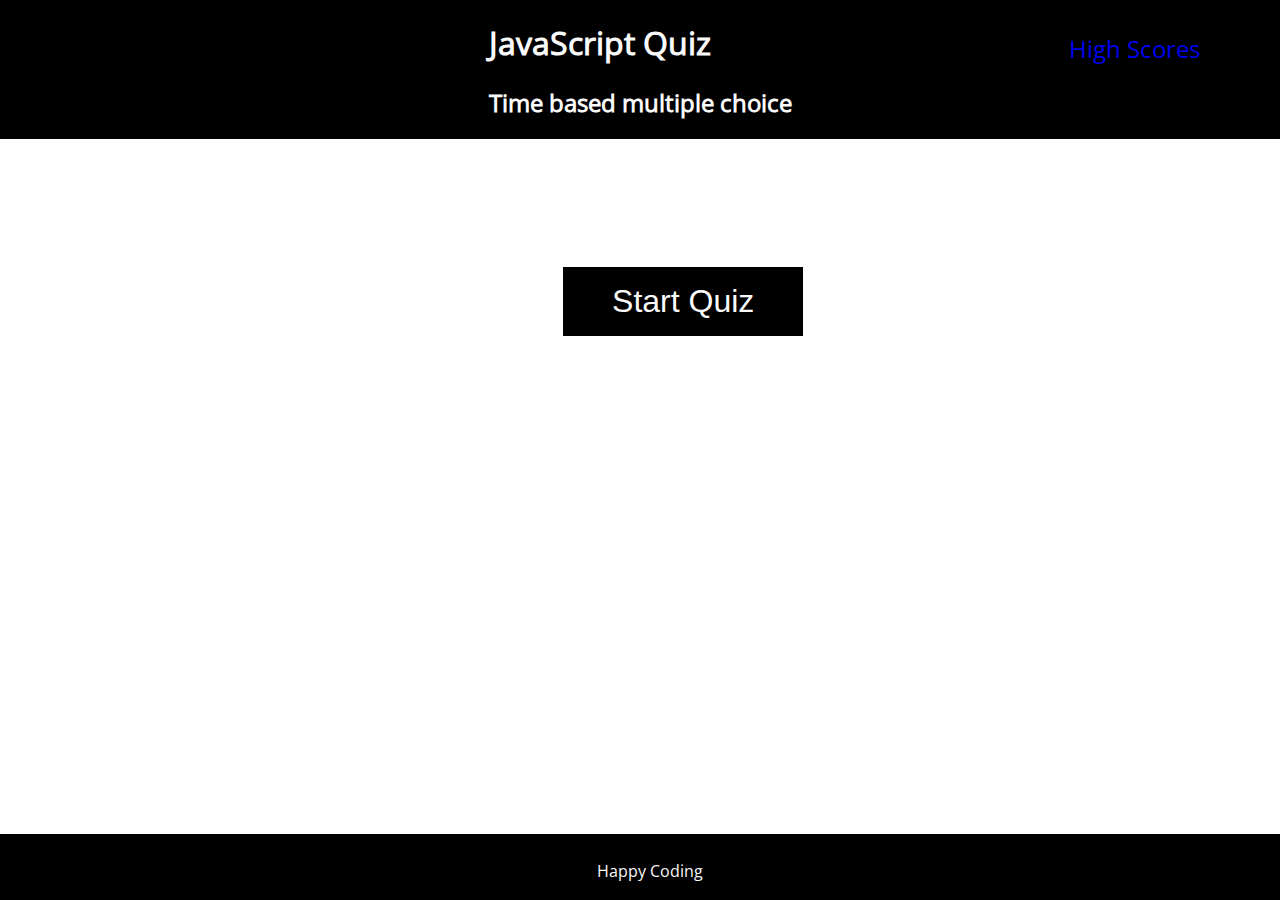
<file: index.html>
<!DOCTYPE html>
<html lang="en">
<head>
    <meta charset="UTF-8">
    <meta http-equiv="X-UA-Compatible" content="IE=edge">
    <meta name="viewport" content="width=device-width, initial-scale=1.0">
    <title>JS Coding Quiz</title>
    <link rel="stylesheet" href="./assets/css/style.css">
</head>

<body>
    <header class="header banners flex">
        <hgroup>
            <h1>JavaScript Quiz</h1>
            <h2>Time based multiple choice</h2>
        </hgroup>
        <a class="links" href="./scores.html">High Scores</a>
    </header>
    <main>
        <section>
            <span id="timer"></span>
            <button id="start-quiz" class="buttons">Start Quiz</button>
        </section>

        <section id="quiz-questions" class="hidden center-boxes">
            <header>
                <h4 id="js-question"></h4>
            </header>
            <form action="#">
                <input type="button" class="answers"><br>
                <input type="button" class="answers"><br>
                <input type="button" class="answers"><br>
                <input type="button" class="answers"><br>
            </form>
            <div id="results" class="hidden"></div>
        </section>
        <section id="quiz-finish" class="hidden center-boxes">
            <section>
                <label for="initials">Enter initials or name:</label>
                <input id="initials" type="text">
            </section>
            <button id="submit-btn" type="submit" class="buttons">Submit</button>
        </section>
    </main>
    <footer class="footer banners flex">
        <span>Happy Coding</span>
    </footer>
    <script src="./assets/js/script.js"></script>
</body>

</html>
</file>
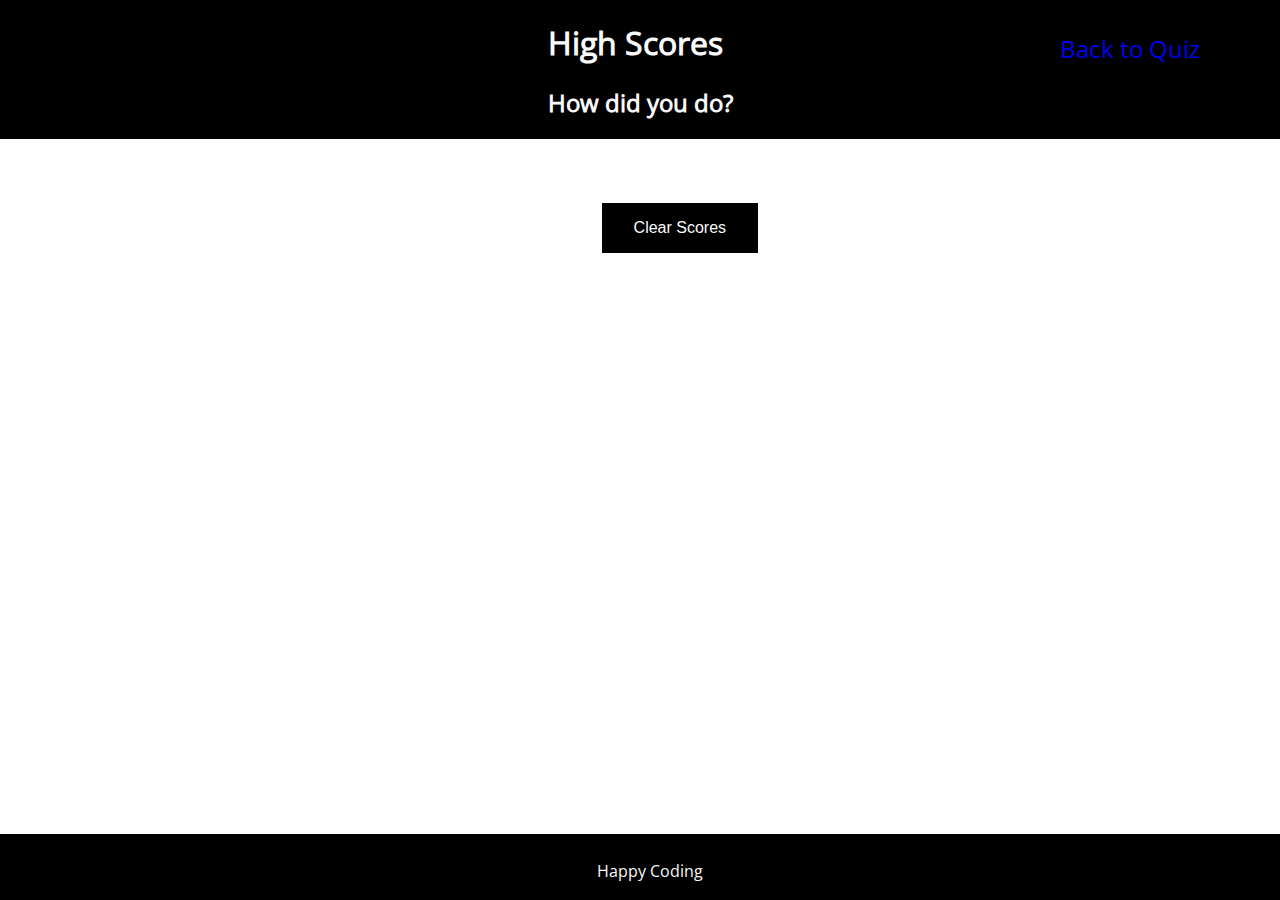
<file: scores.html>
<!DOCTYPE html>
<html lang="en">
<head>
    <meta charset="UTF-8">
    <meta http-equiv="X-UA-Compatible" content="IE=edge">
    <meta name="viewport" content="width=device-width, initial-scale=1.0">
    <title>JS Coding Quiz</title>
    <link rel="stylesheet" href="./assets/css/style.css">
</head>

<body>
    <header class="header banners flex">
        <hgroup>
            <h1>High Scores </h1>
            <h2>How did you do?</h2>
        </hgroup>
        <a class="links flex" href="./index.html">Back to Quiz</a>
    </header>
    <main>
        <section id="high-scores" class="center-boxes">
            <button id="clear-scores" class="buttons">Clear Scores</button>
        </section>
    </main>
    <script src="./assets/js/scores.js"></script>
</body>
<footer class="footer banners flex">
    <span>Happy Coding</span>
</footer>
</html>
</file>
<file: assets/css/style.css>
/* Load custom fonts */
@font-face {
    font-family: 'OpenSans';
    src: url('../fonts/OpenSans-Regular.ttf');
} 
@font-face {
    font-family: 'Montserrat';
    src: url('../fonts/Montserrat-Regular.ttf');
} 
/* Main root CSS */
:root {
    font-size: 16px;
    font-family: OpenSans, Montserrat, sans-serif, 'Times New Roman', Times, serif; 
    --main-bg-color: hsl(0, 0%, 0%);
    --main-txt-color: hsl(0, 0%, 98%);
    --secondary-bg-color: hsl(289, 100%, 17%);
}

/* Global */
body {
    margin: 0;
    padding: 0;
    height: 100vh;
}

/* Wide use classes style  */
/* Header and footer */
.banners {
    background-color: var(--main-bg-color);
    color: var(--main-txt-color);
    justify-content: center;
    width: 100%;
    margin: 0;
    padding: 0;
}

.flex {
    display: flex; 
}

.links {
    position:absolute;
    top:2rem;
    right:5rem;
    text-decoration: none;
    font-size: 1.5rem;
}
/* Primary Containers for Quiz / results */
.center-boxes {
    margin-left: auto;
    margin-right: auto;
    width: 40rem;
    min-height: 30rem;
}

.center-boxes input, ol {
    width: 100%;
    text-align: left;
    font-size: 1.5rem;
    background-color: var(--secondary-bg-color);
    color: var(--main-txt-color);
    max-width: 100%;
}

.center-boxes input {
    margin-top: 1.5rem;
    padding-top: 2rem;
}

.center-boxes input:hover {
    background-color: var(--main-bg-color);
    box-shadow:  0px 33px 25px 0 #000, 
                 0 26px 15px 0px #ccc;
    padding: 1rem;
}

.center-boxes h4{
    text-align: left;
    font-size: 1.5rem;
    margin-top: 0;
    background-color: var(--main-bg-color);
    color: var(--main-txt-color);
}

.buttons {
    position: relative;
    border: none;
    padding: 1rem 2rem;
    margin-left: 44%;
    margin-top: 10%;
    text-decoration: none;
    background: var(--main-bg-color);
    color: var(--main-txt-color);
    font-size: 1rem;
    cursor: pointer;
    text-align: center;
}


/* Footer style */
.footer {
    height: 3.5rem;  
    position: fixed;
    padding: 10px 10px 0px 10px;
    bottom: 0;
   
}

.footer span {
    padding-top: 1rem;
}

.hidden {
    display: none;
}

/* Unique Styles */
#quiz-questions {
    border: black solid .12rem;
}

#start-quiz {
    position: relative;
    width: 100%;
    font-size: 2rem;
    width: 15rem;
}

#submit-btn {
    position: relative;
    bottom: 0;
}

#initials {
    background-color: var(--main-txt-color);
    color: var(--main-bg-color);
    text-align: left;
    font-size: 1.5rem;
    margin-top: 2rem;
    width: 80%;
}

/* Fix issues on smaller screens */
@media only screen and (max-width: 725px) {
    .links {
        position: absolute;
        font-size: 1rem;
        left: 0;
        bottom: 10;
    }
    .center-boxes {
        width: none;
        min-width: 90%;
        max-width: 90%;    
} 
.center-boxes ol{
    width: 90%;
}

    section {
        margin: 0;
    }
}
</file>
